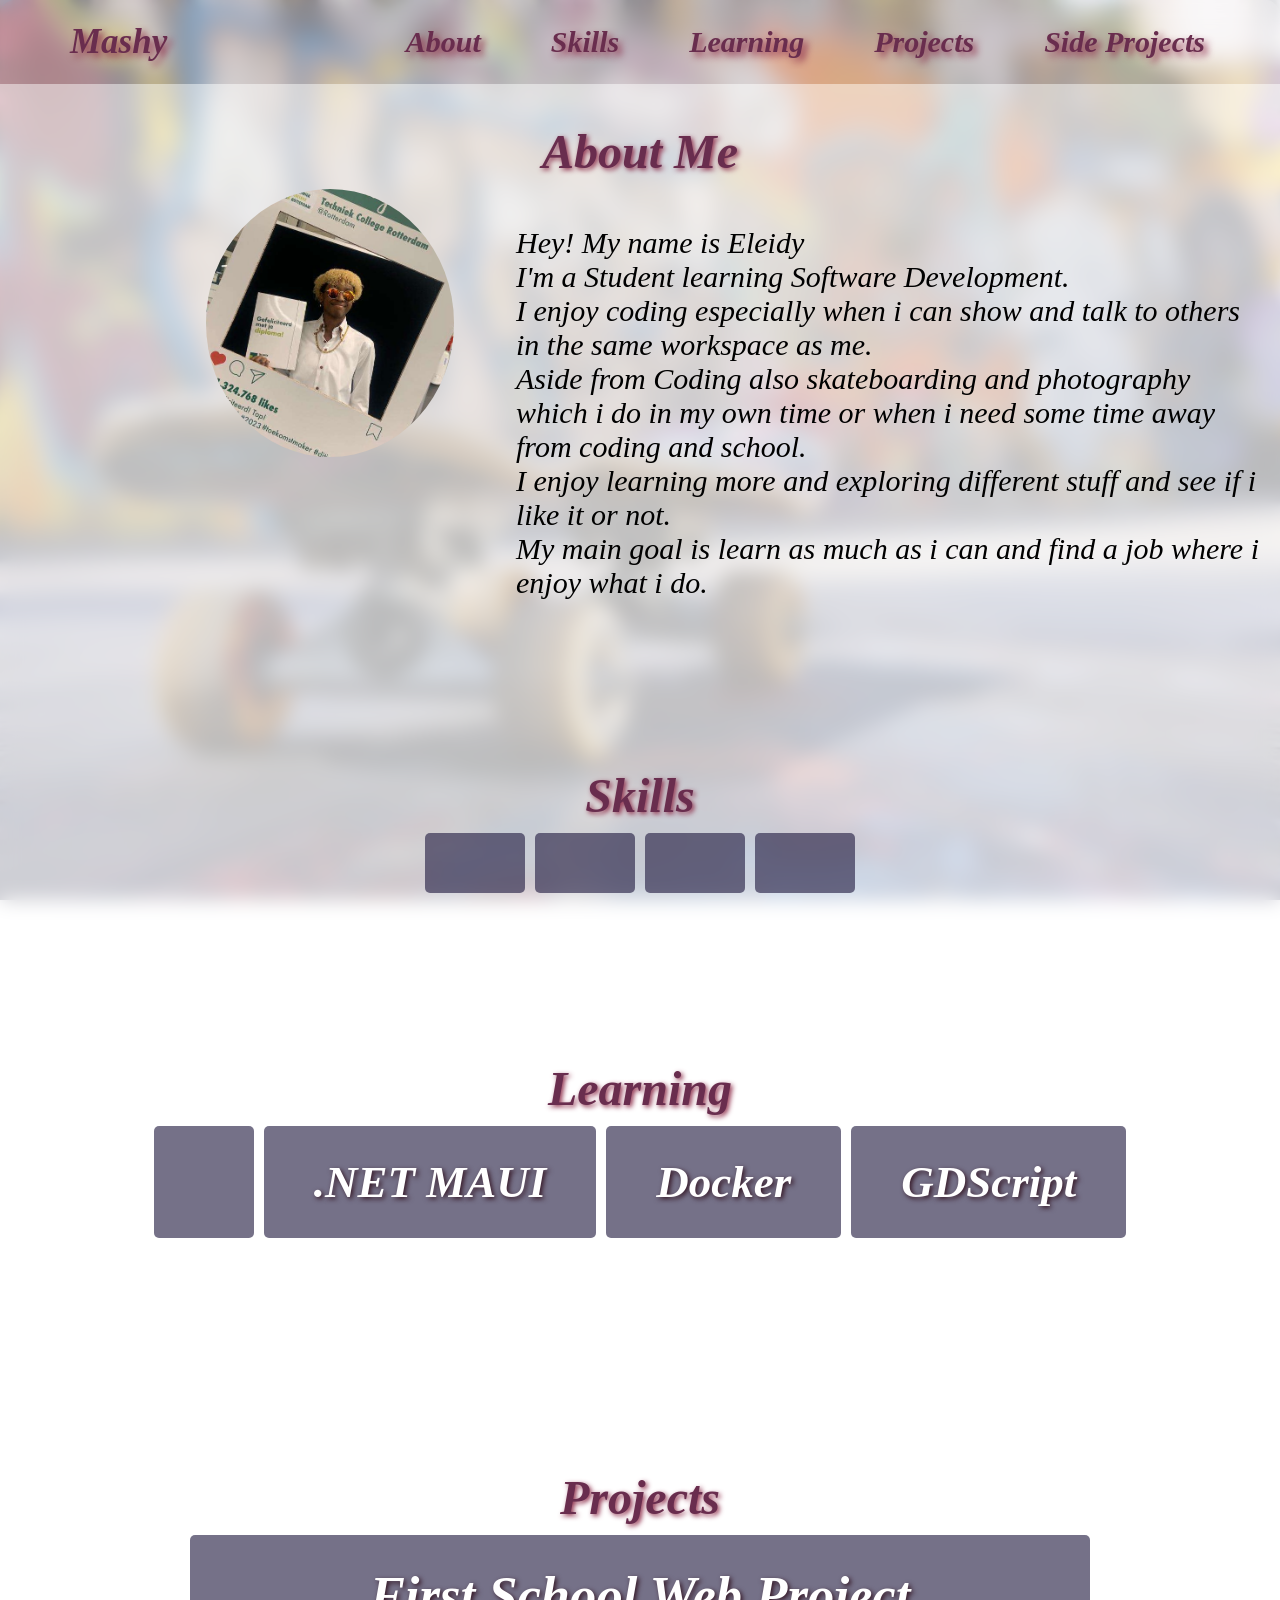
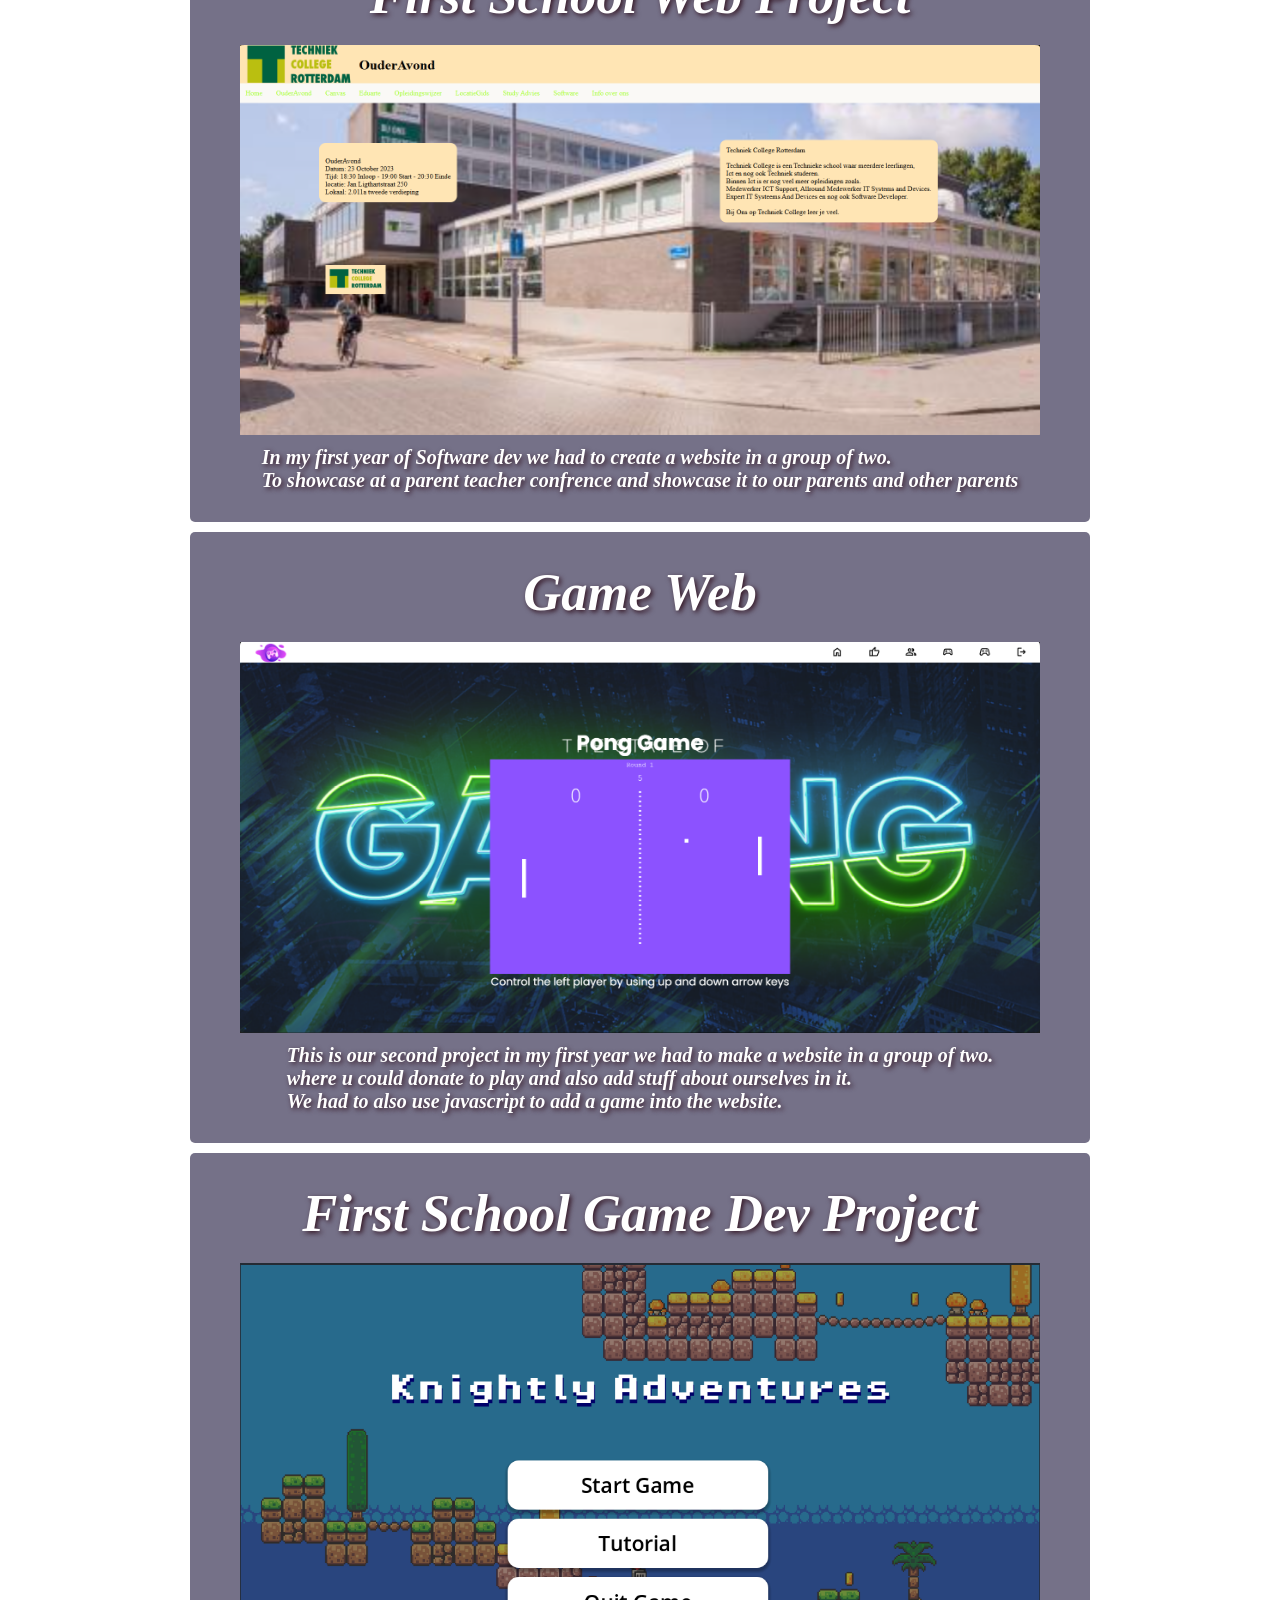
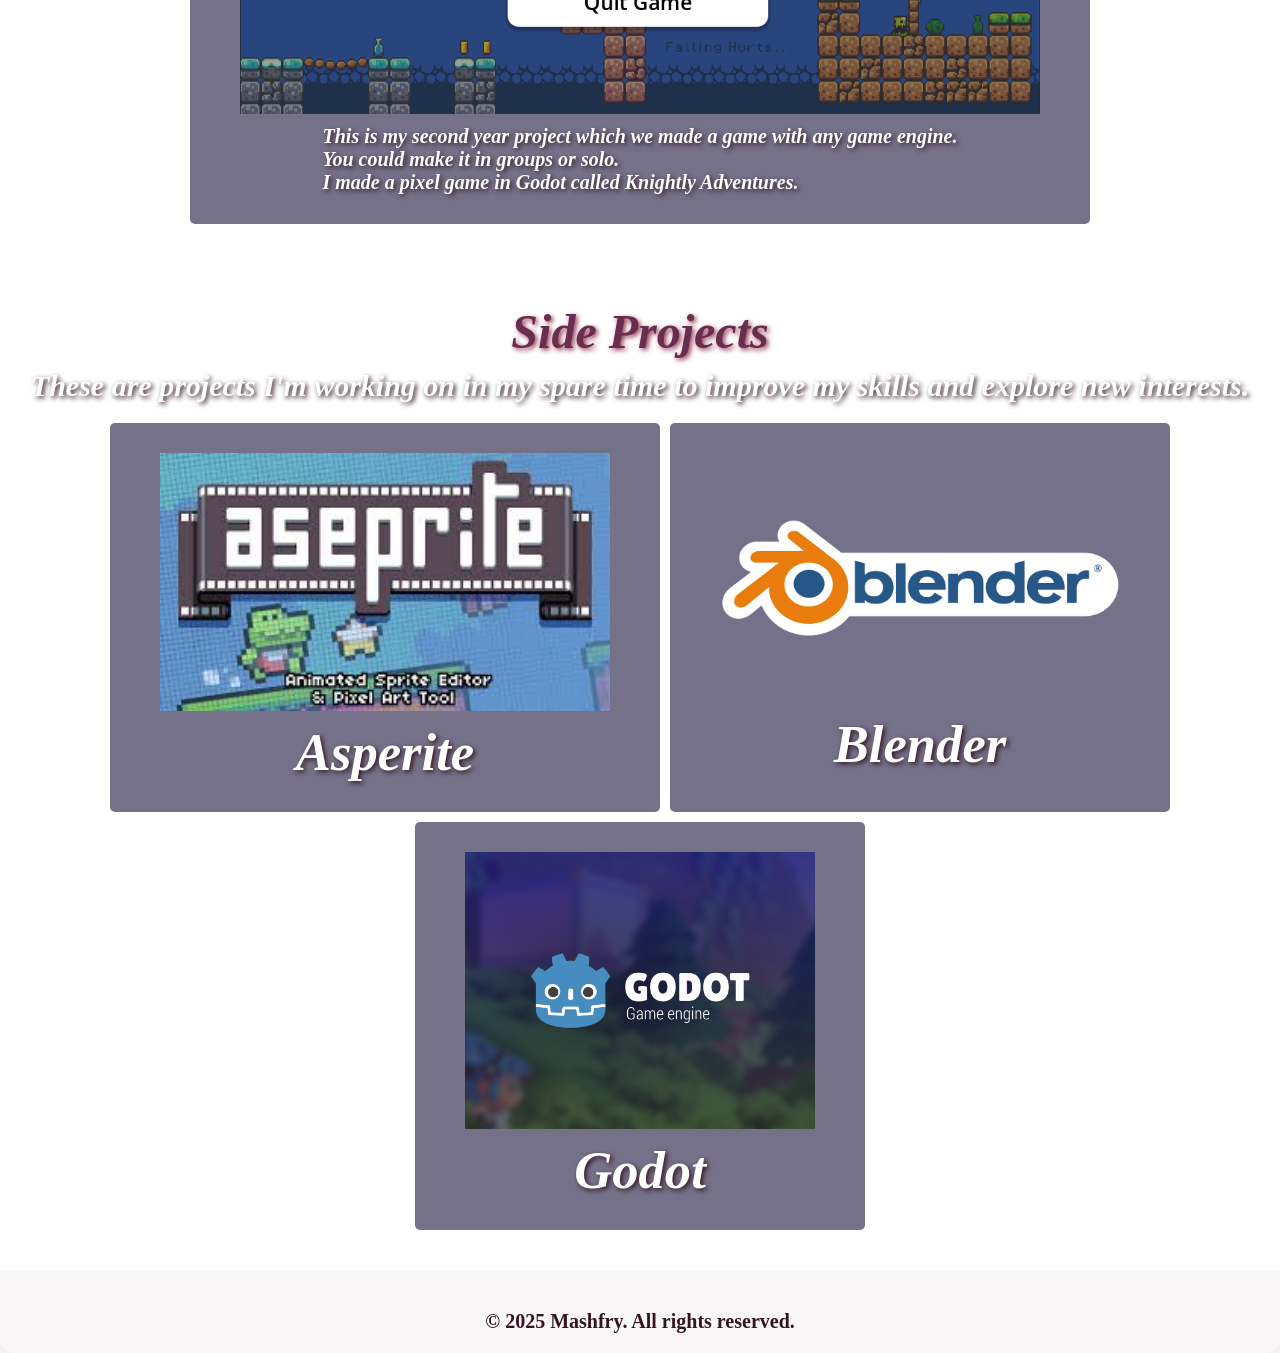
<file: Index.html>
<!DOCTYPE html>
<html lang="en">
<head>
    <meta charset="UTF-8">
    <meta name="viewport" content="width=device-width, initial-scale=1.0">
    <title>Portofolio</title>
    <link rel="icon" type="img/x-icon" href="img/tweety.jpg">
    <link rel="stylesheet" href="style.css">
    <!-- Boxicons CSS -->
    <link href='https://cdn.boxicons.com/fonts/basic/boxicons.min.css' rel='stylesheet'>
    <link href='https://cdn.boxicons.com/fonts/brands/boxicons-brands.min.css' rel='stylesheet'>
    <link href='https://cdn.boxicons.com/fonts/transformations.min.css' rel='stylesheet'>
    <!--Google icons-->
    <link href="https://fonts.googleapis.com/css2?family=Material+Symbols+Outlined" rel="stylesheet" />
</head>
<body>
    <header>
        <nav>
            <h1 class="logo">Mashy</h1>
            <ul>
                <li><a href="#aboutme">About</a></li>
                <li><a href="#Skills">Skills</a></li>
                <li><a href="#Learn">Learning</a></li>
                <li><a href="#Projects">Projects</a></li>
                <li><a href="#sideproj">Side Projects</a></li>
            </ul>
        </nav>
    </header>
        
    <section id="aboutme" class="aboutme">
        <h2>About Me</h2>
        <img src="img/me.jpg" alt="me" class="sectimg">
            <p>Hey! My name is Eleidy<br> 
                I'm a Student learning Software Development.<br>
                I enjoy coding especially when i can show and talk to others in the same workspace as me.<br> Aside from Coding also skateboarding and photography which i do in my own time or when i need some time away from coding and school.<br>
                I enjoy learning more and exploring different stuff and see if i like it or not.<br>My main goal is learn as much as i can and find a job where i enjoy what i do.
            </p>
    </section>

    <section id="Skills" class="skills">
        <h2>Skills</h2>
                <ul>
                    <li><i class='bxl  bx-html5 bx-fw' style="color:#ffffff;"></i></li>
                    <li><i class='bxl  bx-css3 bx-fw' style="color:#ffffff;"></i></li>
                    <li><i class='bxl  bx-my-sql bx-fw' style="color:#ffffff;"></i></li>
                    <li><i class='bxl bx-php bx-fw' style="color:#ffffff;"></i></li>
                </ul>
    </section>

    <section id="Learn" class="learn">
        <h2>Learning</h2>
                <ul>
                    <li><i class="bxl bx-c-sharp bx-fw" style="color:#ffffff;"></i></li>
                    <li> .NET MAUI </li>
                    <li> Docker </li>
                    <li> GDScript</li>
                </ul>
    </section>

    <section id="Projects" class="projects">
        <h2>Projects</h2>
                <ul>
                    <li><h3>First School Web Project</h3><img src="img/First school proj.png" alt="First school web" width="800px"><p>In my first year of Software dev we had to create a website in a group of two. <br> To showcase at a parent teacher confrence and showcase it to our parents and other parents</p></li>
                    <li><h3>Game Web</h3><img src="img/Project,game.png" alt="Game web" width="800px"><p>This is our second project in my first year we had to make a website in a group of two.<br> where u could donate to play and also add stuff about ourselves in it.<br> We had to also use javascript to add a game into the website.</p></li>
                    <li><h3>First School Game Dev Project</h3><img src="img/First real game.png" alt="Knightly adventures" width="800px"><p>This is my second year project which we made a game with any game engine.<br>You could make it in groups or solo.<br> I made a pixel game in Godot called Knightly Adventures.</p></li>
                </ul>
    </section>

    <section id="sideproj" class="sideproj">
        <h2>Side Projects</h2>
            <p>These are projects I'm working on in my spare time to improve my skills and explore new interests.</p>
            <ul>
                <li><img src="img/asperite.jfif" alt="Asperite" width="450px"><h3>Asperite</h3></li>
                <li><img src="img/blender.png" alt="Blender" width="400px"><h3>Blender</h3></li>
                <li><img src="img/godot.jpg" alt="Godot" width="350px"><h3>Godot</h3></li>
            </ul>
    </section>

    <footer class="contact">
        <ul>
            <li>
                <a href="https://www.linkedin.com/in/eleidy-hoyer-b8975925a?lipi=urn%3Ali%3Apage%3Ad_flagship3_profile_view_base_contact_details%3BJfCJWHMhSm%2BCxpMLru4q%2Bw%3D%3D" target="_blank">
                <i class='bxl  bx-linkedin bx-fw'></i>
                </a>
            </li>
            <li>
                <a href="https://github.com/EleidyH" target="_blank">
                <i class='bxl  bx-github bx-fw'></i>
                </a>
            </li>
        </ul>
        <p>&copy; 2025 Mashfry. All rights reserved.</p>
    </footer>
</body>
</html>
</file>
<file: style.css>
:root{
    --main-color: #292346a4;
    --bg-color: #f3eff07e;
    --bg-color2: #5F15BA;
    --text-color: #692d4e;
    --hover-color1: #955FDC;
    --shadow-color:#91334F;
    --footer-color: #331523;
}

*{
    margin: 0;
    padding: 0;
    list-style: none;
    scroll-behavior: smooth;
    text-decoration: none;
}

body{
    background: url('img/skateclosup.jpg') no-repeat center center fixed;
    background-size: cover;
    border-radius: 15px; /* Rounded corners */
    backdrop-filter: blur(10px); /* Blurring effect */
    box-shadow: 0 4px 30px rgba(0, 0, 0, 0.1); /* Shadow for depth */
}

header{
    background-color: var(--bg-color);
    width: 100%;
    position: sticky;
    top: 0;
}

nav{
    display: flex;
    align-items: center;
    justify-content: space-between;
    padding: 15px;
    font-style: italic;
}

nav h1{
    font-size: 35px;
    color: var(--text-color);
    padding-left: 55px;
    text-shadow: 4px 4px 7px var(--shadow-color);
}

nav ul{
    display: flex;
    overflow: hidden;
}

nav li{
    display: flex;
    text-align: center;
    padding: 10px;
    margin-right: 50px;
}

nav a{
    font-size: 30px;
    font-weight: bolder;
    text-shadow: 4px 4px 7px var(--shadow-color);
    color: var(--text-color);
}

nav a:hover{
    color: #955FDC;
    text-shadow: 2px 2px 5px var(--shadow-color);
    transition-delay: 0.2s;
}

section {
    padding: 40px 20px;
    background-color: rgba(255, 255, 255, 0.712);
}

.aboutme, .skills, .projects, .learn {
    margin: auto;
}

.aboutme img{
    float: left;
    display: block;
    margin-left: 15%;
    width: 20%;
    border-radius: 50%;
}

.aboutme p{
    margin-top: 3%;
    margin-left: 40%;
    font-size: 30px;
    font-style: italic;
}

h2{
    display: flex;
    justify-content: center;
    font-size: 3rem;
    color: var(--text-color);
    text-shadow: 2px 2px 5px var(--shadow-color);
    padding-bottom: 10px;
    font-style: italic;
}

.skills, .learn {
    padding-top: 10%;
}

.learn{
    padding-bottom: 15%;
}

.skills ul, .projects ul, .learn ul, .sideproj ul{
    display: flex;
    flex-wrap: wrap;
    gap: 10px;
    padding: 0;
    justify-content: center;
}

.skills li, .projects li, .learn li, .sideproj li {
    background-color: var(--main-color);
    color: white;
    text-shadow: 2px 2px 5px var(--footer-color);
    padding: 30px 50px;
    border-radius: 5px;
    font-weight: bold;
    font-size: 45px;
    font-style: italic;
}

.projects h3{
    display: flex;
    justify-content: center;
    padding-bottom: 20px;
}

.projects p {
    display: flex;
    justify-content: center;
    font-size: 20px;
}

.sideproj p {
    display: flex;
    justify-content: center;
    font-style: italic;
    padding-bottom: 20px;
    font-size: 30px;
    font-weight: bold;
    color: white;
    text-shadow: 2px 2px 5px var(--footer-color);
}

.sideproj h3{
    display: flex;
    justify-content: center;
}


footer.contact {
    background-color: var(--bg-color);
    padding: 20px;
    text-align: center;
}

footer ul {
    display: flex;
    flex-wrap: wrap;
    justify-content: center;
    gap: 20px;
}

footer li {
    font-weight: bold;
    color: var(--footer-color);
    text-shadow: 4px 4px 7px var(--main-color);
    font-size: 3rem;
}

footer a {
    color: var(--footer-color);
}

footer a:hover{
    color: #955FDC;
    text-shadow: 2px 2px 5px var(--shadow-color);
    transition-delay: 0.2s;
}

footer p{
    padding-top: 20px;
    font-size: 20px;
    color: var(--footer-color);
    font-weight: bold;
}
</file>
